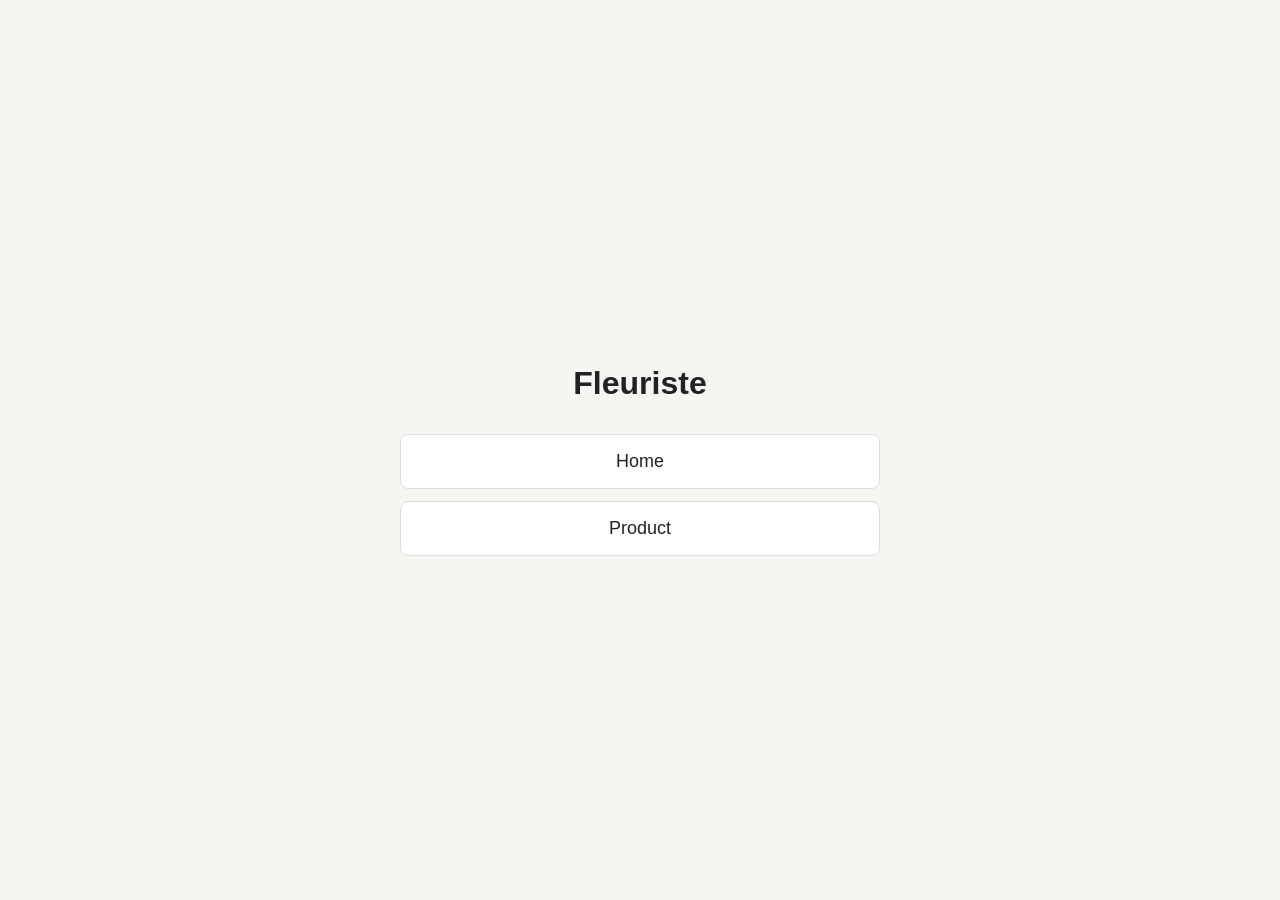
<file: index.html>
<!DOCTYPE html>
<html lang="en">
<head>
  <meta charset="UTF-8">
  <meta name="viewport" content="width=device-width, initial-scale=1.0">
  <title>Fleuriste Demo</title>
  <style>
    * { box-sizing: border-box; }
    body {
      margin: 0;
      min-height: 100vh;
      display: flex;
      align-items: center;
      justify-content: center;
      font-family: -apple-system, BlinkMacSystemFont, "Segoe UI", Roboto, sans-serif;
      background: #f7f5f2;
      color: #222;
      padding: 16px;
    }
    main { text-align: center; max-width: 480px; width: 100%; }
    h1 { font-weight: 600; margin-bottom: 32px; }
    nav { display: flex; flex-direction: column; gap: 12px; }
    a {
      display: block;
      padding: 16px 24px;
      background: #fff;
      border: 1px solid #ddd;
      border-radius: 8px;
      color: inherit;
      text-decoration: none;
      font-size: 18px;
      transition: border-color .15s, transform .15s;
    }
    a:hover { border-color: #222; transform: translateY(-1px); }
  </style>
</head>
<body>
  <main>
    <h1>Fleuriste</h1>
    <nav>
      <a href="Home/simple.html">Home</a>
      <a href="Product/simple.html">Product</a>
    </nav>
  </main>
</body>
</html>
</file>
